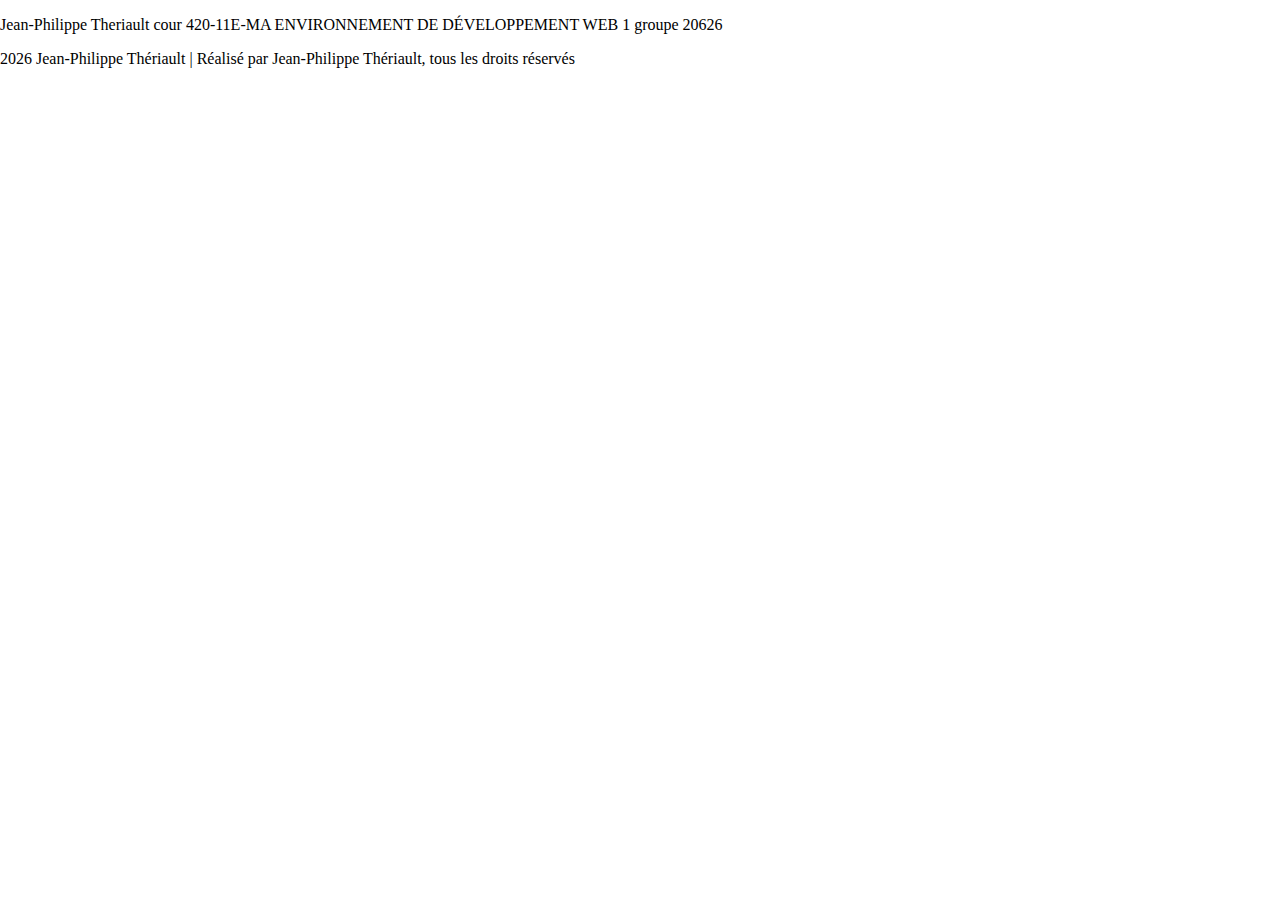
<file: index.html>
<!DOCTYPE html>
<html>
  <head>
    <meta charset="utf-8">
    <meta name="author" content="Jean-Philippe Thériault-2195588">
    <link rel="stylesheet" type="text/css" href="css/style.css">
    <title>TP1-Index</title>
  </head>
  <body>
    <header>

    </header>

<p>
  Jean-Philippe Theriault cour 420-11E-MA ENVIRONNEMENT DE DÉVELOPPEMENT WEB 1 groupe 20626
</p>



      <footer>
        <script>document.write(new Date().getFullYear())</script> Jean-Philippe Thériault | Réalisé par Jean-Philippe Thériault, tous les droits réservés
      </footer>
    </body>
    </html>
</file>
<file: css/style.css>
html body {
    margin:auto;
    padding: 0;
}
</file>
